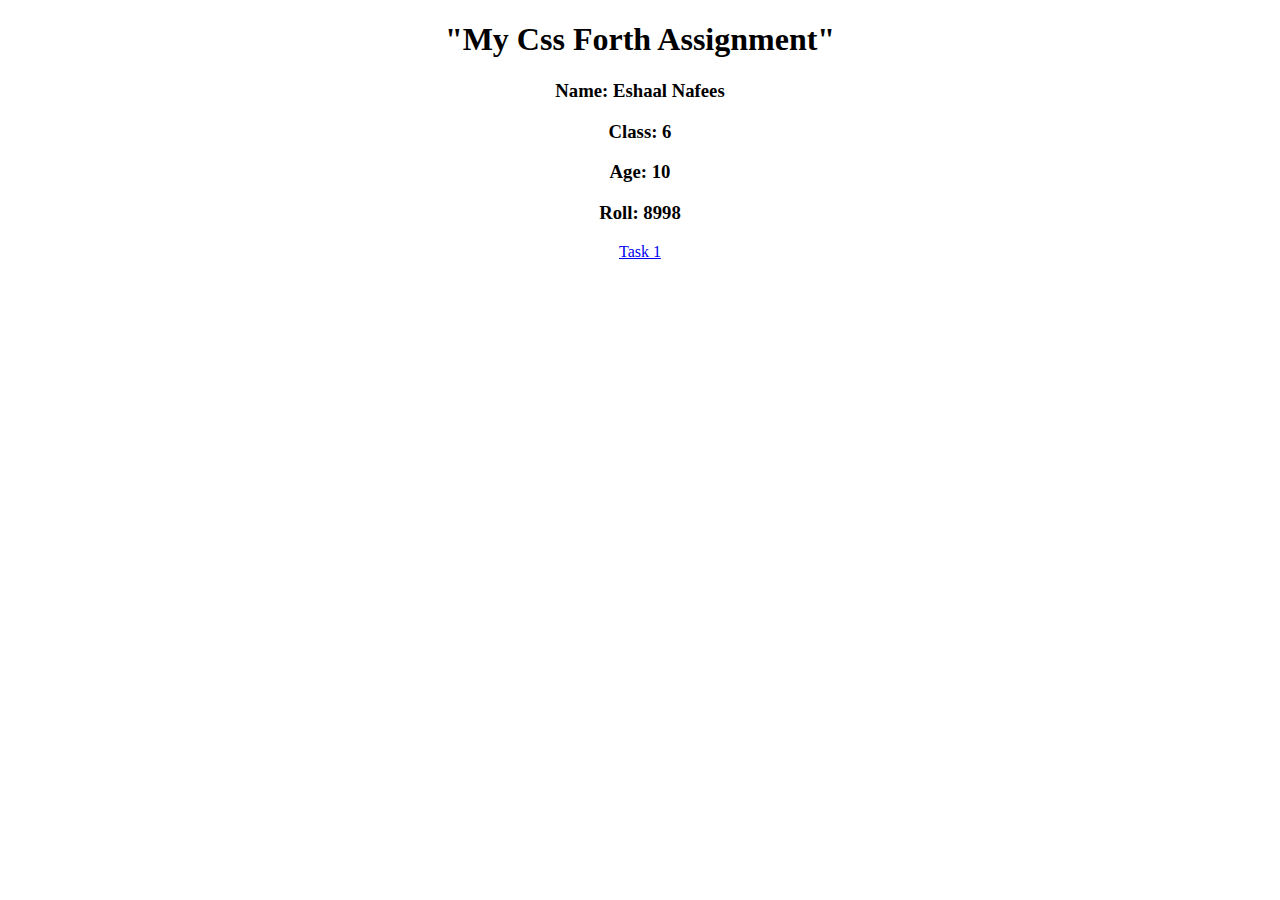
<file: index.html>
<!DOCTYPE html>
<html lang="en">
<head>
    <meta charset="UTF-8">
    <meta name="viewport" content="width=device-width, initial-scale=1.0">
    <title>Document</title>
</head>
<body>
    <center>
        <h1>"My Css Forth Assignment"</h1> 
        <h3>Name: Eshaal Nafees</h3>
        <h3>Class: 6</h3>
        <h3>Age: 10</h3>
        <h3>Roll: 8998</h3>
    </center>
    <center>
        <a href="css 4 assignment.html">Task 1</a>
     </center>
</body>
</html>
</file>
